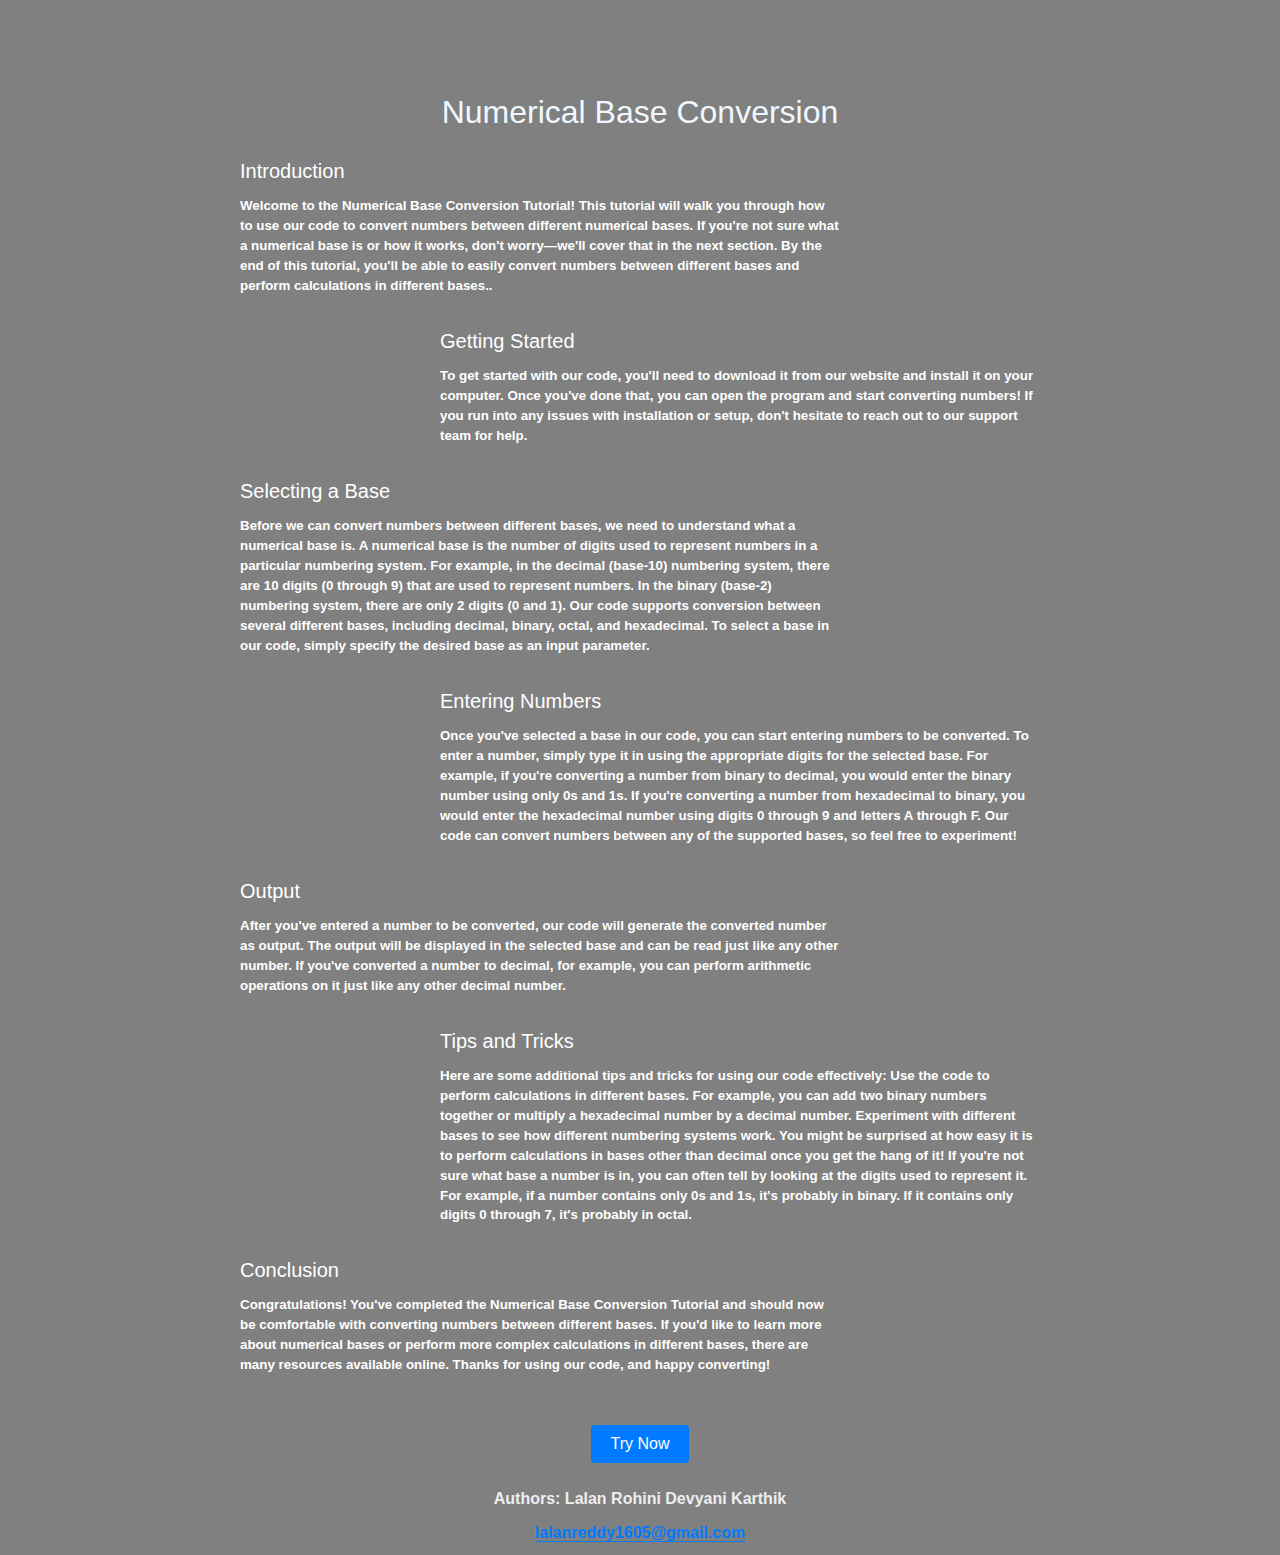
<file: index.html>
<!DOCTYPE html>
<html>
<head>
	<title>Numerical Base Conversion</title>
	<link rel="stylesheet" type="text/css" href="style.css">
</head>
<body class="body">
	<h1 class="h1">Numerical Base Conversion</h1>
	
	<main>
		<section>
			<div class="one">
			<h2>Introduction</h2>
			<p>Welcome to the Numerical Base Conversion Tutorial!
				 This tutorial will walk you through how to use our code to convert numbers 
				 between different numerical bases. If you're not sure what a numerical base is or how it works, 
				 don't worry—we'll cover that in the next section. By the end of this tutorial, you'll be able to 
				 easily convert numbers between different bases and perform calculations in different bases..</p></div>
		</section>

		<section>
			<div class="two">
			<h2>Getting Started</h2>
			<p>To get started with our code, you'll need to download it from our website and install 
				it on your computer. Once you've done that, you can open the program and start converting numbers!
				 If you run into any issues with installation or setup, don't hesitate to reach out to our 
				 support team for help.</p>
				 </div>
		</section>

		<section>
			<h2>Selecting a Base</h2>
			<div class="three">
			<p>Before we can convert numbers between different bases, we need to understand
				 what a numerical base is. A numerical base is the number of digits used to
				  represent numbers in a particular numbering system. For example, in the decimal 
				  (base-10) numbering system, there are 10 digits (0 through 9) that are used to represent numbers. 
				  In the binary (base-2) numbering system, there are only 2 digits (0 and 1). Our code supports 
				  conversion between several different bases, including decimal, binary, octal, and hexadecimal.
				   To select a base in our code, simply specify the desired base as an input parameter.</p></div>
		</section>

		<section>
			<div class="four">
			<h2>Entering Numbers</h2>
			<p>Once you've selected a base in our code, you can start entering numbers to be converted.
				 To enter a number, simply type it in using the appropriate digits for the selected base. 
				 For example, if you're converting a number from binary to decimal, you would enter the binary number 
				 using only 0s and 1s. If you're converting a number from hexadecimal to binary, 
				 you would enter the hexadecimal number using digits 0 through 9 and letters A through F. 
				 Our code can convert numbers between any of the supported bases, so feel free to experiment!</p></div>
		</section>

		<section>
			<div class="five">
			<h2>Output</h2>
			<p>After you've entered a number to be converted, 
				our code will generate the converted number as output. 
				The output will be displayed in the selected base and can be read just like any other number.
				If you've converted a number to decimal, for example, you can perform arithmetic operations on it
				 just like any other decimal number.</p></div>
		</section>

		<section>
			<div class="six">
			<h2>Tips and Tricks</h2>
			<p>Here are some additional tips and tricks for using our code effectively:

				Use the code to perform calculations in different bases. 
				For example, you can add two binary numbers together or multiply a hexadecimal number by a decimal number.
				Experiment with different bases to see how different numbering systems work. 
				You might be surprised at how easy it is to perform calculations in bases other than decimal once 
				you get the hang of it!
				If you're not sure what base a number is in, you can often tell by looking at the digits 
				used to represent it. For example, if a number contains only 0s and 1s, it's probably in binary. 
				If it contains only digits 0 through 7, it's probably in octal.</p></div>
		</section>

		<section>
			<div class="seven">
			<h2>Conclusion</h2>
			<p>Congratulations! You've completed the Numerical Base Conversion Tutorial 
				and should now be comfortable with converting numbers between different bases. 
				If you'd like to learn more about numerical bases or perform more complex calculations in different bases, 
				there are many resources available online. Thanks for using our code, and happy converting!</p></div>
		</section>
	</main>
	
	<div class="button">
		
		<button onclick="redirectToTable()">Try Now</button>
	
  </div>
  <br>

  <footer>
	<p class="footer">Authors: Lalan   Rohini       Devyani       Karthik</p>
	<p class="footer"><a href="mailto:lalanreddy1605@gmail.com">lalanreddy1605@gmail.com</a></p>
  </footer>
  

    <script>
    function redirectToTable() {
      window.location.href = "table.html";
    }
    </script>

</body>
</html>
</file>
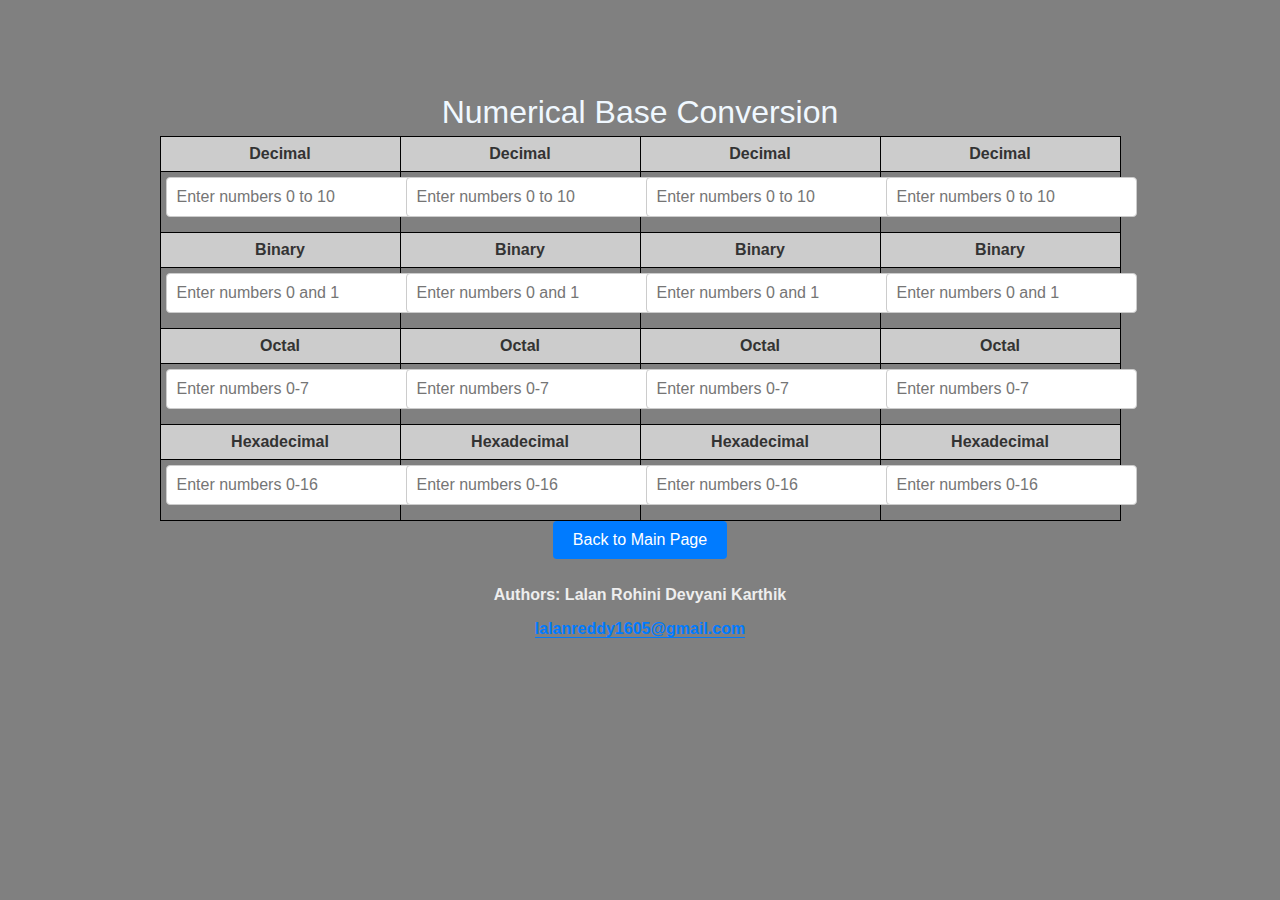
<file: table.html>
<!DOCTYPE html>
<html>
<head>
	<title>Numerical Base Conversion</title>
	<link rel="stylesheet" type="text/css" href="style.css">
</head>
<body class="body">
	<h1 class="h1">Numerical Base Conversion</h1>
	<table >
		<tr>
			<th>Decimal</th>
			<th>Decimal</th>
			<th>Decimal</th>
			<th>Decimal</th>
		</tr>
		<tr>
			<td><input type="text" id="dec1" oninput="decToBin('dec1', 'bin1'); decToOct('dec1', 'oct1'); decToHex('dec1', 'hex1')"  placeholder="Enter numbers 0 to 10"/></td>
			<td><input type="text" id="dec2" oninput="decToBin('dec2', 'bin2'); decToOct('dec2', 'oct2'); decToHex('dec2', 'hex2')"  placeholder="Enter numbers 0 to 10"/></td>
			<td><input type="text" id="dec3" oninput="decToBin('dec3', 'bin3'); decToOct('dec3', 'oct3'); decToHex('dec3', 'hex3')"  placeholder="Enter numbers 0 to 10"/></td>
			<td><input type="text" id="dec4" oninput="decToBin('dec4', 'bin4'); decToOct('dec4', 'oct4'); decToHex('dec4', 'hex4')"  placeholder="Enter numbers 0 to 10"/></td>
		</tr>
		<tr>
			<th>Binary</th>
			<th>Binary</th>
			<th>Binary</th>
			<th>Binary</th>
		</tr>
		<tr>
			<td><input type="text" id="bin1" oninput="binToDec('bin1', 'dec1'); binToOct('bin1', 'oct1'); binToHex('bin1', 'hex1')" placeholder="Enter numbers 0 and 1" /></td>
			<td><input type="text" id="bin2" oninput="binToDec('bin2', 'dec2'); binToOct('bin2', 'oct2'); binToHex('bin2', 'hex2')" placeholder="Enter numbers 0 and 1"/></td>
			<td><input type="text" id="bin3" oninput="binToDec('bin3', 'dec3'); binToOct('bin3', 'oct3'); binToHex('bin3', 'hex3')" placeholder="Enter numbers 0 and 1"/></td>
			<td><input type="text" id="bin4" oninput="binToDec('bin4', 'dec4'); binToOct('bin4', 'oct4'); binToHex('bin4', 'hex4')" placeholder="Enter numbers 0 and 1"/></td>
		</tr>
		<tr>
			<th>Octal</th>
			<th>Octal</th>
			<th>Octal</th>
			<th>Octal</th>
		</tr>
		<tr>
			<td><input type="text" id="oct1" oninput="octToDec('oct1', 'dec1'); octToBin('oct1', 'bin1'); octToHex('oct1', 'hex1')" placeholder="Enter numbers 0-7"/></td>
			<td><input type="text" id="oct2" oninput="octToDec('oct2', 'dec2'); octToBin('oct2', 'bin2'); octToHex('oct2', 'hex2')"  placeholder="Enter numbers 0-7"/></td>
			<td><input type="text" id="oct3" oninput="octToDec('oct3', 'dec3'); octToBin('oct3', 'bin3'); octToHex('oct3', 'hex3')"  placeholder="Enter numbers 0-7" /></td>
			<td><input type="text" id="oct4" oninput="octToDec('oct4', 'dec4'); octToBin('oct4', 'bin4'); octToHex('oct4', 'hex4')"  placeholder="Enter numbers 0-7" /></td>
</tr>
<tr>
<th>Hexadecimal</th>
<th>Hexadecimal</th>
<th>Hexadecimal</th>
<th>Hexadecimal</th>
</tr>
<tr>
<td><input type="text" id="hex1" oninput="hexToDec('hex1', 'dec1'); hexToBin('hex1', 'bin1'); hexToOct('hex1', 'oct1')"  placeholder="Enter numbers 0-16" /></td>
<td><input type="text" id="hex2" oninput="hexToDec('hex2', 'dec2'); hexToBin('hex2', 'bin2'); hexToOct('hex2', 'oct2')" placeholder="Enter numbers 0-16" /></td>
<td><input type="text" id="hex3" oninput="hexToDec('hex3', 'dec3'); hexToBin('hex3', 'bin3'); hexToOct('hex3', 'oct3')" placeholder="Enter numbers 0-16 "/></td>
<td><input type="text" id="hex4" oninput="hexToDec('hex4', 'dec4'); hexToBin('hex4', 'bin4'); hexToOct('hex4', 'oct4')" placeholder="Enter numbers 0-16" /></td>
</tr>
</table>

<div class="button">
	<button onclick="location.href='index.html'">Back to Main Page</button>
</div>
</body><br>

<footer>
	<p class="footer">Authors: Lalan   Rohini       Devyani       Karthik</p>
	<p class="footer"><a href="mailto:lalanreddy1605@gmail.com">lalanreddy1605@gmail.com</a></p>
  </footer>

<script src="script.js"></script>

</body>
</html>
</file>
<file: style.css>
table {
	border-collapse: collapse;
    margin-left: auto;
    margin-right: auto;
}

table, th, td {
	border: 1px solid black;
	padding: 5px;
}

th {
	background-color: #ccc;
	
}

.h1{
 text-align: center;
 
 color: aliceblue;
}

.body{
   background-color:  #808080;
}

body {
	font-family: Arial, sans-serif;
	font-size: 16px;
	line-height: 1.5;
	color: #333;
	
  }
  
  header {
	background-color: #eee;
	padding: 20px;
	margin-bottom: 30px;
  }
  
  h1 {
	margin: 0;
	font-size: 2em;
	font-weight: normal;
	text-align: center;
	padding-top: 80px;
  }
  
  main {
	max-width: 800px;
	margin: 0 auto;
	padding: 20px;
  }
  
  section {
	margin-bottom: 30px;
	color: white;
	font-weight: bold;
	font-size: smaller;
  }
  
  h2 {
	margin: 0;
	font-size: 1.5em;
	font-weight: normal;
	margin-bottom: 10px;
  }
  
  p {
	margin: 0;
	margin-bottom: 10px;
  }
  
  a {
	color: #007bff;
	text-decoration: none;
	border-bottom: 1px solid #007bff;
  }
  
  a:hover {
	background-color: #007bff;
	color: #fff;
	border-color: transparent;
  }
  
  button {
	background-color: #007bff;
	color: #fff;
	border: none;
	border-radius: 4px;
	padding: 10px 20px;
	font-size: 1em;
	cursor: pointer;
  }
  
  button:hover {
	background-color: #0069d9;
  }
  
  input {
	font-size: 1em;
	padding: 10px;
	border: 1px solid #ccc;
	border-radius: 4px;
	margin-bottom: 10px;
	width: 100%;
  }
  
  .one{
	padding-right:  25%;
  }

  .two{
	padding-left:  25%;
  }

  .three{
	padding-right:  25%;
  }

  .four{
	padding-left:  25%;
  }

  .five{
	padding-right:  25%;
  }
  
  .six{
	padding-left:  25%;
  }

  .seven{
	padding-right:  25%;
  }

  .button {
	text-align: center;
  }
 
  .footer{
	text-align: center;
	color: #eee;
	font-weight: 900;
  }
</file>
